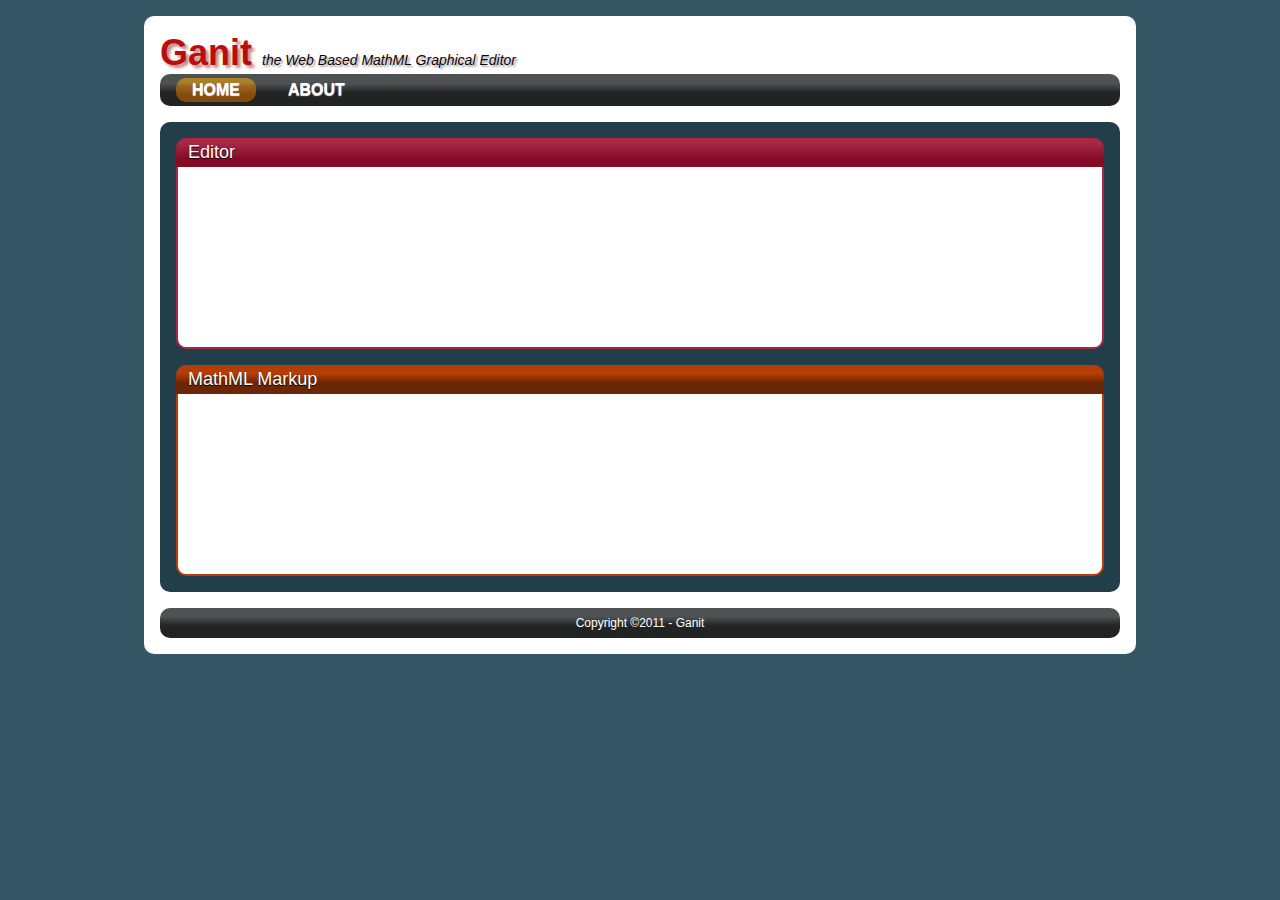
<file: index.html>
<!DOCTYPE html>
<html>
    <head>
        <title>Home - Ganit</title>
        <meta charset="utf-8" />
        <link rel="stylesheet" href="css/style.css" />
        <script type="text/javascript" src="js/jquery.js"></script>
        <script type="text/javascript" src="js/ganit.js"></script>
    </head>
    <body>
        <section id="page">
            <header>
                <hgroup>
                    <h1>Ganit <span>the Web Based MathML Graphical Editor</span></h1>
                </hgroup>
                <nav class="clear">
                    <ul>
                        <li class="active"><a href="index.html">Home</a></li>
                        <li><a href="about.html">About</a></li>
                    </ul>
                </nav>
            </header>
            <section id="content">
                <div class="designerArea">
                    <h4>Editor</h4>
                    <div id="code">
                        <math xmlns="http://www.w3.org/1998/Math/MathML"><mrow>Begin</mrow></math>
                    </div>
                </div>
                <div class="clear-both"></div>
                <div class="markupArea">
                    <h4>MathML Markup</h4>
                    <div id="markup"></div>
                </div>
                <div class="nodeTypeDialog dialog">
                    <h4>Choices <span class="close">X</span></h4>
                    <div>
                        <ul class="choices">
                            <li>Number</li>
                            <li>Identifier</li>
                            <li>Equality</li>
                            <li>Addition</li>
                            <li>Subtraction</li>
                            <li>Division</li>
                            <li>Cross Product</li>
                            <li>Dot Product</li>
                            <li>Invisible Product</li>
                            <li>Square Root</li>
                            <li>Root</li>
                            <li>Power</li>
                            <li>Round Brackets</li>
                            <li>Square Brackets</li>
                            <li>Curly Brackets</li>
                            <li>Function</li>
                        </ul>
                    </div>
                </div>
                <div class="numberDialog dialog">
                    <h4>Number <span class="close">X</span></h4>
                    <div>
                        <p>Please enter a number</p>
                        <p><input class="number text-input" type="number" /></p>
                        <p><button class="ok">OK</button></p>
                    </div>
                </div>
                <div class="identifierDialog dialog">
                    <h4>Identifier <span class="close">X</span></h4>
                    <div>
                        <p>Please enter an identifier</p>
                        <p><input type="text" class="text-input" /></p>
                        <p><button class="ok">OK</button></p>
                        <p>Or select from the list below</p>
                        <ul class="symbols">
                            <li>&plusmn;</li>
                            <li>&infin;</li>
                            <li>&pi;</li>
                            <li>&Phi;</li>
                            <li>&Psi;</li>
                            <li>&Omega;</li>
                            <li>&alpha;</li>
                            <li>&beta;</li>
                            <li>&gamma;</li>
                            <li>&delta;</li>
                            <li>&theta;</li>
                            <li>&lambda;</li>
                            <li>&there4;</li>
                            <li>&psi;</li>
                        </ul>
                    </div>
                </div>
                <div class="operandsDialog dialog">
                    <h4>Operands <span class="close">X</span></h4>
                    <div>
                        <p>Please select a symbol</p>
                        <ul class="symbols">
                            <li>=</li>
                            <li>+</li>
                            <li>-</li>
                            <li>&bull;</li>
                            <li>&times;</li>
                            <li>&divide;</li>
                            <li>&cap;</li>
                            <li>&cup;</li>
                            <li>&sim;</li>
                            <li>&cong;</li>
                            <li>&asymp;</li>
                            <li>&ne;</li>
                            <li>&equiv;</li>
                            <li>&le;</li>
                            <li>&ge;</li>
                            <li>&sub;</li>
                            <li>&sup;</li>
                            <li>&nsub;</li>
                            <li>&sube;</li>
                            <li>&supe;</li>
                            <li>&oplus;</li>
                            <li>&otimes;</li>
                            <li>&perp;</li>
                        </ul>
                    </div>
                </div>
                <div class="functionsDialog dialog">
                    <h4>Functions <span class="close">X</span></h4>
                    <div>
                        <ul class="functions">
                            <li>sin</li>
                            <li>cos</li>
                            <li>tan</li>
                            <li>cosec</li>
                            <li>sec</li>
                            <li>cot</li>
                            <li>log</li>
                        </ul>
                    </div>
                </div>
            </section>
            <div class="clear"></div>
            <footer>Copyright &copy;2011 - Ganit</footer>
        </section>
        <div id="layer"></div>
    </body>
</html>
</file>
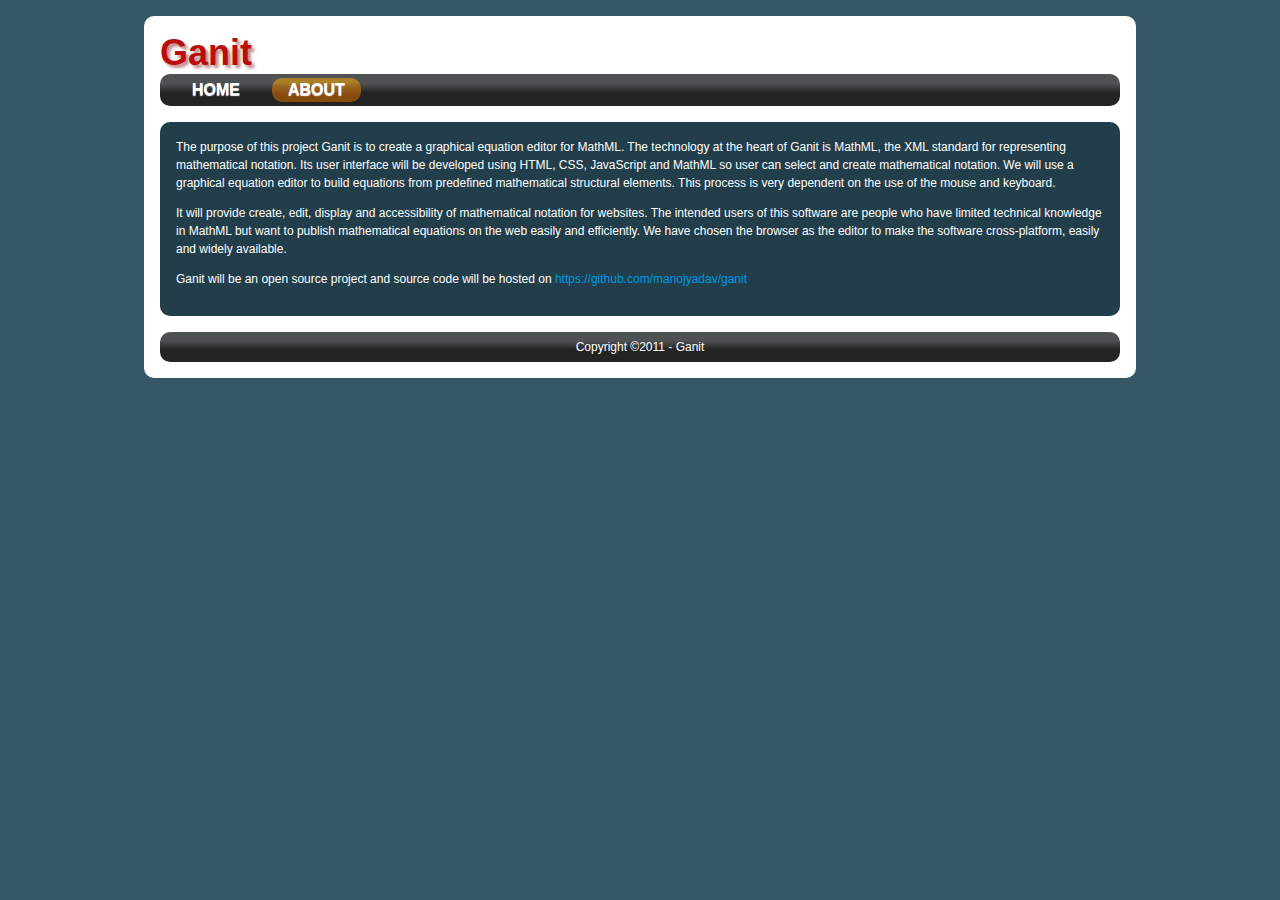
<file: about.html>
<!DOCTYPE html>
<html>
    <head>
        <title>About - Ganit</title>
        <meta http-equiv="Content-Type" content="text/html; charset=utf-8" />       
        <meta charset="utf-8" />
        <link rel="stylesheet" href="css/style.css" />
        <script type="text/javascript" src="js/jquery.js"></script>
        <script type="text/javascript" src="js/ganit.js"></script>
    </head>
    <body>
        <section id="page">
            <header>
                <hgroup>
                    <h1>Ganit</h1>
                </hgroup>
                <nav class="clear">
                    <ul>
                        <li><a href="index.html">Home</a></li>
                        <li class="active"><a href="about.html">About</a></li>
                    </ul>
                </nav>
            </header>
            <section id="content">
                <p>
                    The purpose of this project Ganit is to create a graphical equation editor for MathML. The technology at the heart of Ganit is MathML, the XML standard for representing mathematical notation. Its user interface will be developed using HTML, CSS, JavaScript and MathML so user can select and create mathematical notation.
                    We will use a graphical equation editor to build equations from predefined mathematical structural elements. This process is very dependent on the use of the mouse and keyboard.
                </p>
                <p>
                    It will provide create, edit, display and accessibility of mathematical notation for websites.
                    The intended users of this software are people who have limited technical knowledge in MathML but want to publish mathematical equations on the web easily and efficiently. We have chosen the browser as the editor to make the software cross-platform, easily and widely available.
                </p>
                <p>
                    Ganit will be an open source project and source code will be hosted on 
                    <a href="https://github.com/manojyadav/ganit" target="_blank">https://github.com/manojyadav/ganit</a>
                </p>
            </section>
            <div class="clear"></div>
            <footer>Copyright &copy2011 - Ganit</footer>
        </section>
        <div id="layer"></div>
    </body>
</html>
</file>
<file: css/style.css>
* { margin:0; padding:0; list-style: none;}
body { font-size:12px; background-color:#355664; font-family:"Myriad Pro","Helvetica Neue",Helvetica,Arial,Sans-Serif; }
img { border:none; }
header,footer, article,section, hgroup,nav, figure { display:block; }
a, a:visited a:hover { color:#0196e3; text-decoration:none; outline:none; }
h1, h2, h3, h4, h5, h6 { text-shadow:0 1px 1px black; }
h1 { font-size:36px; }
h2 { font-size:30px; }
h3 { font-size:24px; }
h4 { font-size:18px; }
h5 { font-size:15px; }
h6 { font-size:30px; }
p { line-height:1.5em; padding-bottom:1em; }
nav { padding-left: 8px; }
.clear:after{ content: "."; display: block; height: 0; clear: both; visibility: hidden; }
header {margin-bottom: 16px;}
header h1 {padding: 0; text-shadow:3px 3px 3px #C18B8B; color: #BA0E0E;}
header h1 span {font-size: 14px; color: #120202; font-style: italic; font-weight: normal; text-shadow:2px 2px 2px #9A9A9A;}
nav ul li{ display:inline; }
nav ul li a, nav ul li a:visited { color:#ffffff; display:block; float:left; font-size:16px; font-weight:bold; margin:4px 8px; padding:3px 16px; text-shadow:0 1px 1px white; text-transform:uppercase; }
nav ul li.active a, .dialog li:hover, button:hover, span.close:hover {
    cursor: pointer;
    background-color: #8E5614;
    background-image: -webkit-gradient(
    linear,
    left bottom,
    left top,
    color-stop(0.3, rgb(133,75,13)),
    color-stop(0.65, rgb(153,101,32)),
    color-stop(0.83, rgb(171,129,40))
);
background-image: -moz-linear-gradient(
    center bottom,
    rgb(133,75,13) 30%,
    rgb(153,101,32) 65%,
    rgb(171,129,40) 83%
);
}
nav ul li a:hover { background-color:#ffffff; color: #222424; }
nav, article, nav ul li a,figure, footer, #page, #content, #sitebar { -moz-border-radius:10px; -webkit-border-radius:10px; border-radius:10px; }
#page { max-width:960px; position:relative; background: #ffffff; padding: 16px; margin: 16px auto; }
footer { text-align:center; margin-top: 16px; line-height: 30px; }
#sidebar {float:left; width: 210px; background-color: #564747; border-radius:10px; padding: 16px;}
#content {background-color:#213E4A; padding:16px; color: #ffffff;}
nav, footer, .dialog h4, button {
    background-color: #222424;
    color: #ffffff;
    background-image: -webkit-gradient(
        linear,
        left bottom,
        left top,
        color-stop(0.41, rgb(34,36,36)),
        color-stop(0.71, rgb(79,82,82))
        );
    background-image: -moz-linear-gradient(
        center bottom,
        rgb(34,36,36) 41%,
        rgb(79,82,82) 71%
        );

}
.markupArea h4, .designerArea h4, .dialog h4 {padding: 4px 12px; -moz-border-radius:10px 10px 0 0; -webkit-border-radius:10px 10px 0 0; border-radius:10px 10px 0 0; font-weight: normal;}
.dialog h4 {font-weight: bold}
.markupArea h4 {
    background-color: #B53D06;
    background-image: -webkit-gradient(
    linear,
    left bottom,
    left top,
    color-stop(0.39, rgb(107,38,5)),
    color-stop(0.7, rgb(181,61,6))
);
background-image: -moz-linear-gradient(
    center bottom,
    rgb(107,38,5) 39%,
    rgb(181,61,6) 70%
);
}
.designerArea h4 {
background-color: #A92645;
background-image: -webkit-gradient(
    linear,
    left bottom,
    left top,
    color-stop(0.3, rgb(133,12,36)),
    color-stop(0.65, rgb(153,32,61)),
    color-stop(0.83, rgb(171,38,69))
);
background-image: -moz-linear-gradient(
    center bottom,
    rgb(133,12,36) 30%,
    rgb(153,32,61) 65%,
    rgb(171,38,69) 83%
);       
}
#code, #markup, .dialog div {padding: 10px; -moz-border-radius: 0 0 10px 10px; -webkit-border-radius: 0 0 10px 10px; border-radius: 0 0 10px 10px; background-color: #ffffff; color: #000; font-weight: bold;}
#code, #markup {min-height: 160px;}
#code {margin-bottom: 16px; font-size: 14px; border: 2px solid #A92645; border-top: none;}
#markup {border: 2px solid #B53D06; border-top: none;}
.nodeTypeDialog div, .dialog div {height: auto;}
.text-input {border: 1px solid #4F5252; padding: 4px; font-size: 11px;}
.dialog {position: fixed; left: 2000px; z-index: 1010;}
.dialog div {
 background-color: #A27324;
 border: 2px solid #222424;
 border-top: none;
 color: #fff;
 background-image: -webkit-gradient(
    linear,
    left bottom,
    left top,
    color-stop(0.3, rgb(133,75,13)),
    color-stop(0.65, rgb(153,101,32)),
    color-stop(0.83, rgb(171,129,40))
);
background-image: -moz-linear-gradient(
    center bottom,
    rgb(133,75,13) 30%,
    rgb(153,101,32) 65%,
    rgb(171,129,40) 83%
);   
}
.text-input, .dialog li, button {-moz-border-radius: 6px; -webkit-border-radius: 6px; border-radius:6px;}
.dialog li, span.close {-moz-border-radius: 4px; -webkit-border-radius: 4px; border-radius:4px;}
.dialog li {font-weight: bold; border: 1px solid #fff; padding: 2px 8px 0; margin-bottom: 4px;}
span.close {
    display: block; 
    float: right; 
    text-align: center; 
    cursor: pointer; 
    font-size: 14px; 
    margin-left: 16px; 
    padding: 1px 5px 0 5px; 
    border: 2px solid #ffffff;
    background-image: -webkit-gradient(
        linear,
        left bottom,
        left top,
        color-stop(0.01, rgb(250,0,50)),
        color-stop(0.51, rgb(250,0,0)),
        color-stop(0.76, rgb(250,3,3))
    );
    background-image: -moz-linear-gradient(
        center bottom,
        rgb(250,0,50) 1%,
        rgb(250,0,0) 51%,
        rgb(250,3,3) 76%
    );
}
button {
background-color: #000;
cursor: pointer;
padding: 2px 8px;
font-size: 12px;
font-weight: bold;
color: #FFFFFF;
}
#code math {cursor: pointer;}
.symbols{max-width: 214px;}
.symbols li{
    width: 10px;
    height: 10px;
    display: inline-block;
    padding: 8px;
    margin: 6px;
}
#layer {width: 100%; top:0; left:0; position: fixed; display: none; height: 100%; z-index: 1000; background-color: #aaaaaa; opacity:0.4;}
</file>
